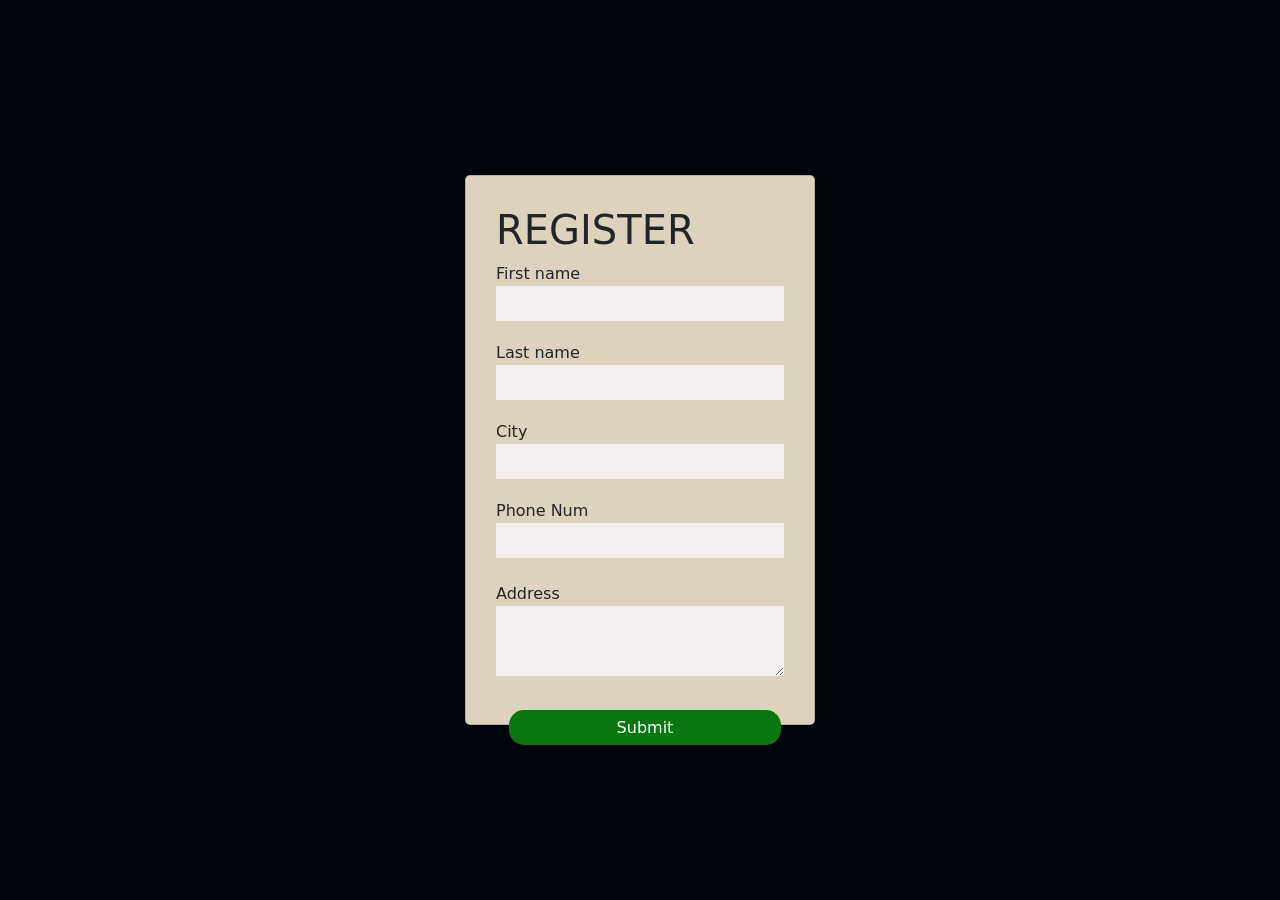
<file: index.html>
<!DOCTYPE html>
<html lang="en">
<head>
    <meta charset="UTF-8">
    <meta name="viewport" content="width=device-width, initial-scale=1.0">
    <title>Document</title>
    <!-- <script src="javascript/script3.js"></script> -->
     <link href="https://cdn.jsdelivr.net/npm/bootstrap@5.0.2/dist/css/bootstrap.min.css" rel="stylesheet" integrity="sha384-EVSTQN3/azprG1Anm3QDgpJLIm9Nao0Yz1ztcQTwFspd3yD65VohhpuuCOmLASjC" crossorigin="anonymous">
    <link rel="stylesheet" href="style/style.css">
</head>
<body>
   
    <div class="card">
  <form name="validateform" action="index2.html" method="get" onsubmit="return validationform()">
    <h1>REGISTER </h1>
      <div class="fn">
        <label for="name">First name</label>
        <input type="text" name="fname" placeholder="">
      </div>
    <div class="ln">
      <label for="lname">Last name</label>
      <input type="text" name="lname" placeholder="">
    </div>
     <div class="city">
      <label for="city">City</label>
      <input type="text" name="city" placeholder="">
    </div>
     <div class="ph">
      <label for="lname">Phone Num</label>
      <input type="number" name="phn" placeholder=""><br><br>
    </div>
     <div class="add">
      <label for="lname">Address</label>
      <textarea name="add" id="" rows="3"></textarea>
    </div>
    <div class="btn">
        <button type="submit">Submit</button>
    </div>
    

  </form>
  </div>
    
    <script src="javascript/script.js"></script>
</body>
</html>
</file>
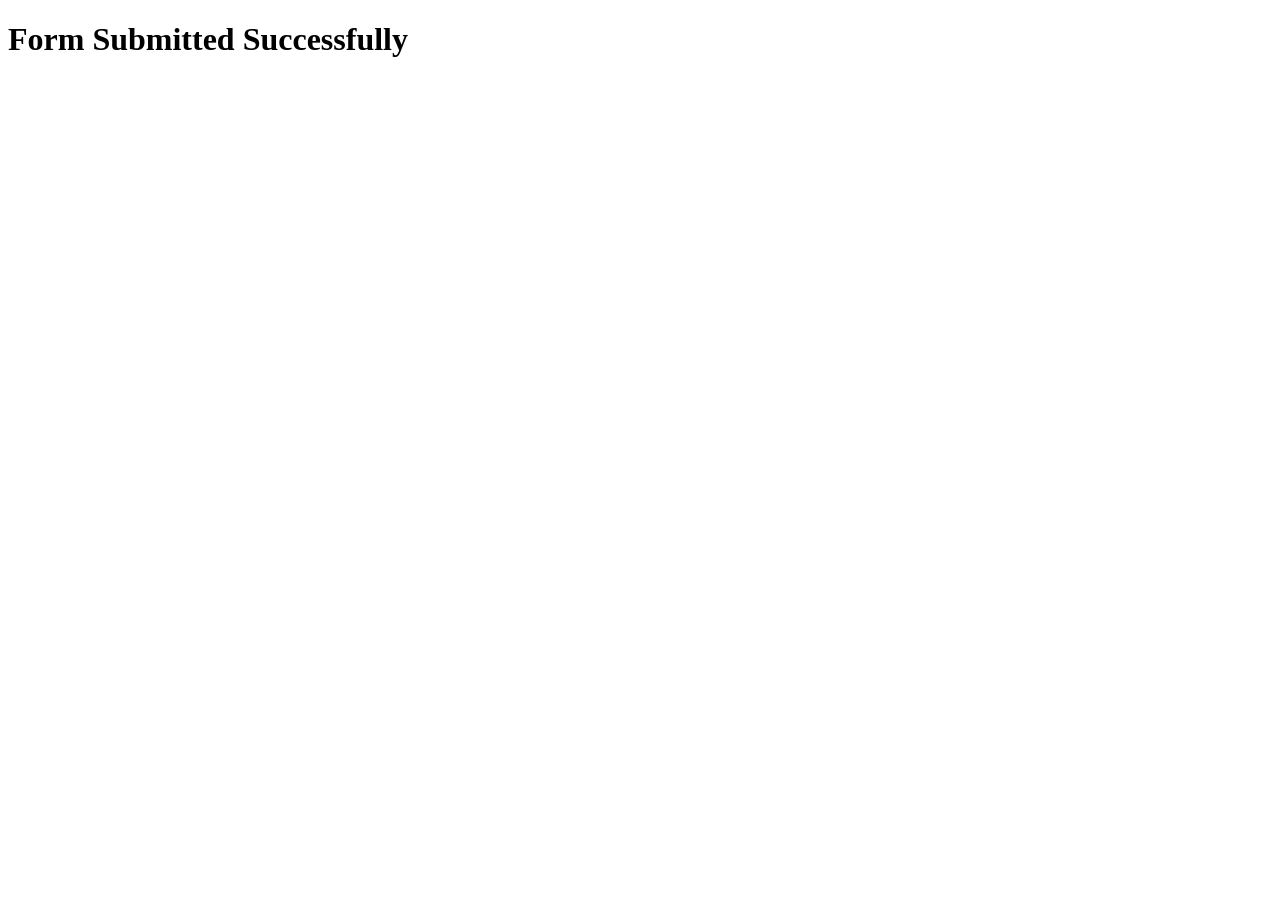
<file: index2.html>
<!DOCTYPE html>
<html lang="en">
<head>
    <meta charset="UTF-8">
    <meta name="viewport" content="width=device-width, initial-scale=1.0">
    <title>Document</title>
</head>
<body>
    <h1>Form Submitted Successfully</h1>
    
</body>
</html>
</file>
<file: style/style.css>
*{
  box-sizing: border-box;
  margin: 0;
  padding: 0;
}

body{
    height: 100vh;
  background-color: #00040d;
  
  display: flex;
  justify-content: center;
  align-items: center;
}

.card{
  width: 350px;
  height: 550px;
  background-color: #ddd2bb;
  box-shadow: rgba(0, 0, 0, 0.18) 0px 2px 4px;

  padding: 30px;
  border-radius: 5px;
}


.fn,.ln,.pass,.city,.btn,.add,.btn button{
    margin-bottom: 20px;
  }

.fn input,.ln input,.city input,.ph input,.add textarea{
    width: 100%;
    height: 35px;
    border: none;
    
    background: #f4eeee;
    font-size: 16px;
    padding: 10px;
  }
.add textarea{
    height: 70px;
  }
.btn button{
    width:17rem;
    height: 35px;
    border: none;
    background-color: rgb(9, 118, 15);
    color: white;
    border-radius: 15px;
}
</file>
